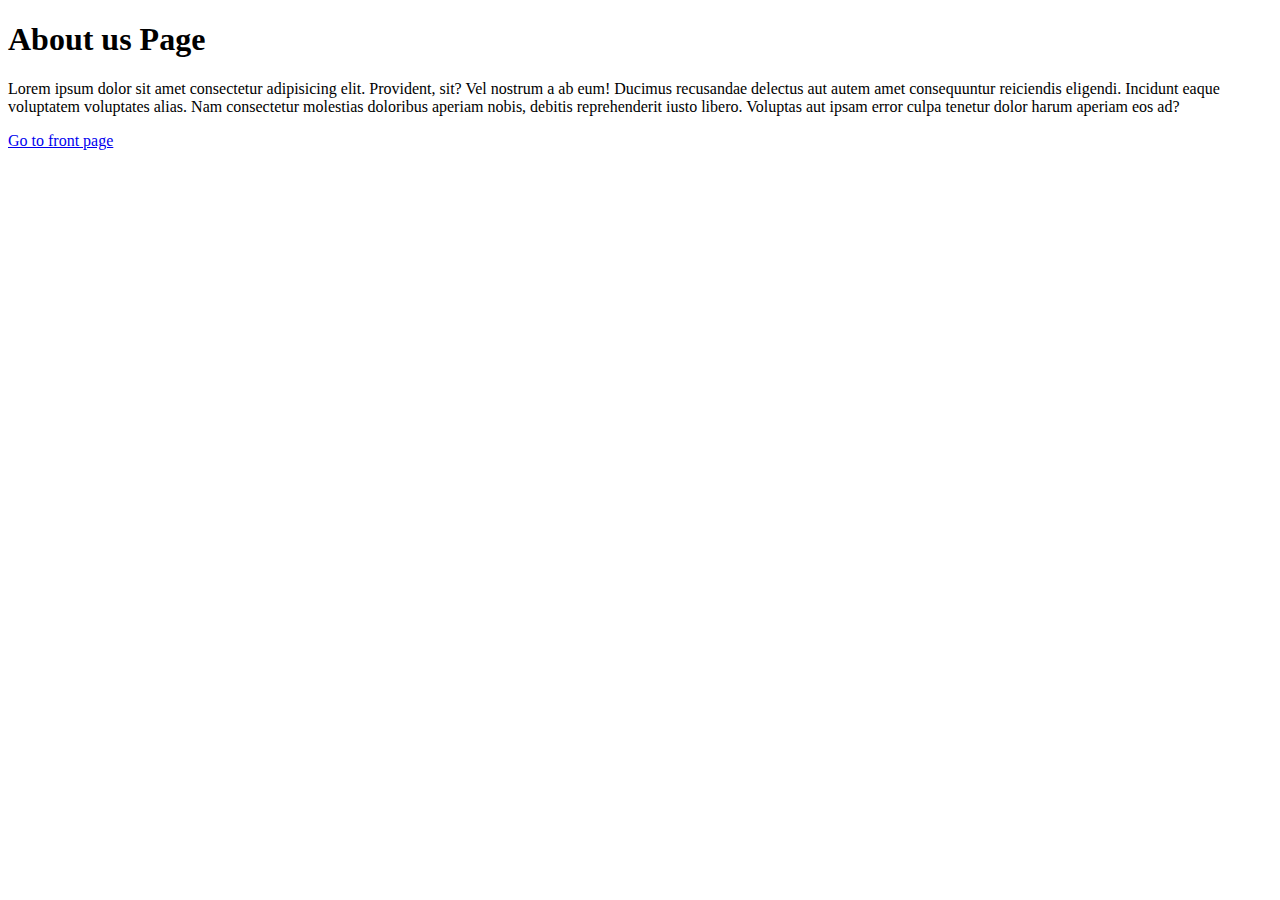
<file: AboutUSpage.html>
<!DOCTYPE html>
<html lang="en">

<head>
    <meta charset="UTF-8">
    <meta name="viewport" content="width=device-width, initial-scale=1.0">
    <title>Document 2</title>
</head>

<body>
    <h1>About us Page</h1>
    <p>Lorem ipsum dolor sit amet consectetur adipisicing elit. Provident, sit? Vel nostrum a ab eum! Ducimus recusandae
        delectus aut autem amet consequuntur reiciendis eligendi. Incidunt eaque voluptatem voluptates alias. Nam
        consectetur molestias doloribus aperiam nobis, debitis reprehenderit iusto libero. Voluptas aut ipsam error
        culpa tenetur dolor harum aperiam eos ad?

    </p>
    <a href="xavierz.html">Go to front page</a>



</body>

</html>
</file>
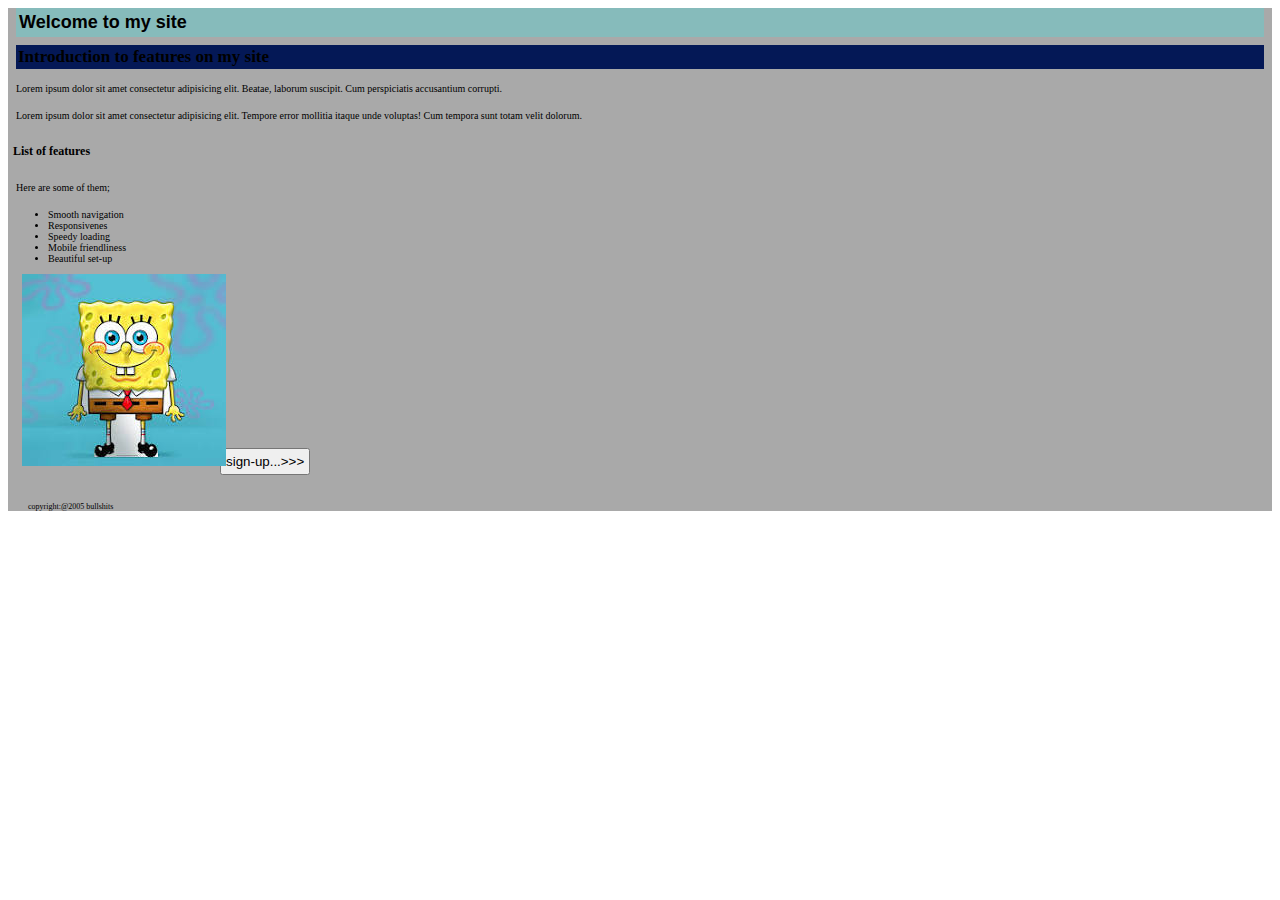
<file: CSS Styling/Kodak.html>
<!DOCTYPE html>
<html lang="en">

<head>
    <meta charset="UTF-8">
    <meta name="viewport" content="width=device-width, initial-scale=1.0">
    <title>REDEFINED</title>
    <link rel="stylesheet" href="styling.css">
</head>
<header>
    <nav>

    </nav>
</header>

<div class="theme">

    <body>
        <main>
            <section>
                <h1 class="title">Welcome to my site</h1>
            </section>
        </main>

        <main>
            <section>
                <h2 class="sub">Introduction to features on my site</h2>
                <p class="paragraph">Lorem ipsum dolor sit amet consectetur adipisicing elit. Beatae, laborum suscipit.
                    Cum perspiciatis
                    accusantium corrupti.</p>
                <p class="paragraph">Lorem ipsum dolor sit amet consectetur adipisicing elit. Tempore error mollitia
                    itaque unde voluptas! Cum
                    tempora sunt totam velit dolorum.

                </p>
            </section>
        </main>

        <main>
            <section>
                <h3 class="subhead">List of features</h3>
                <p class="paragraph">Here are some of them;</p>
                <ul class="lists">
                    <li>Smooth navigation</li>
                    <li>Responsivenes</li>
                    <li>Speedy loading</li>
                    <li>Mobile friendliness</li>
                    <li>Beautiful set-up</li>
                </ul>
            </section>
        </main>
        <div>
            <img class="image" src="spongebob.jpeg" alt="An Image of spongebob">
            <button>
                sign-up...>>>
            </button>
        </div>


        <footer class="foot">
            copyright:@2005 bullshits
        </footer>
</div>
</body>

</html>
</file>
<file: CSS Styling/styling.css>
.title {
    font-size: 18px;
    font-family: Verdana, Geneva, Tahoma, sans-serif;
    background-color: rgba(0, 255, 255, 0.207);
    border: 2px 4px;
    margin: 8px ;
    padding: 4px 3px;

   }

   .sub {
    font-size: 17px;
    padding: 2px 2px;
    margin: 8px;
    border: 2px 2px;
    background-color: rgb(4, 24, 86);
   }

   .theme {
    background-color: darkgrey;
   }

   .paragraph {
    font-size: 10px;
    padding: 6px 4px;
    border: 5px 12px;
    margin: 4px;
   }

   .subhead {
      font-size: 12px;
      padding: 5px 5px;
   }

   .lists {
      font-size: 10px;
   }

   .foot {
      font-size: 8px;
      margin: 24px 20px;
   }


   .image { 
     transform: translateX(14px);
     animation:swivel 1000ms infinite alternate-reverse;
   }
   @keyframes swivel {
      0%{
         transform: translateX(0);
      }
      100%{
         transform: translateX(14px);
      }
   }

   button {
      transition: 250ms;
      border: 2px 2px;
      margin: 3px 4px;
      padding: 4px 4px;
   }

   button:hover {
    background-color: rgb(227, 196, 174);
    border-radius: 4px;
    opacity: 35%;
   }
</file>
